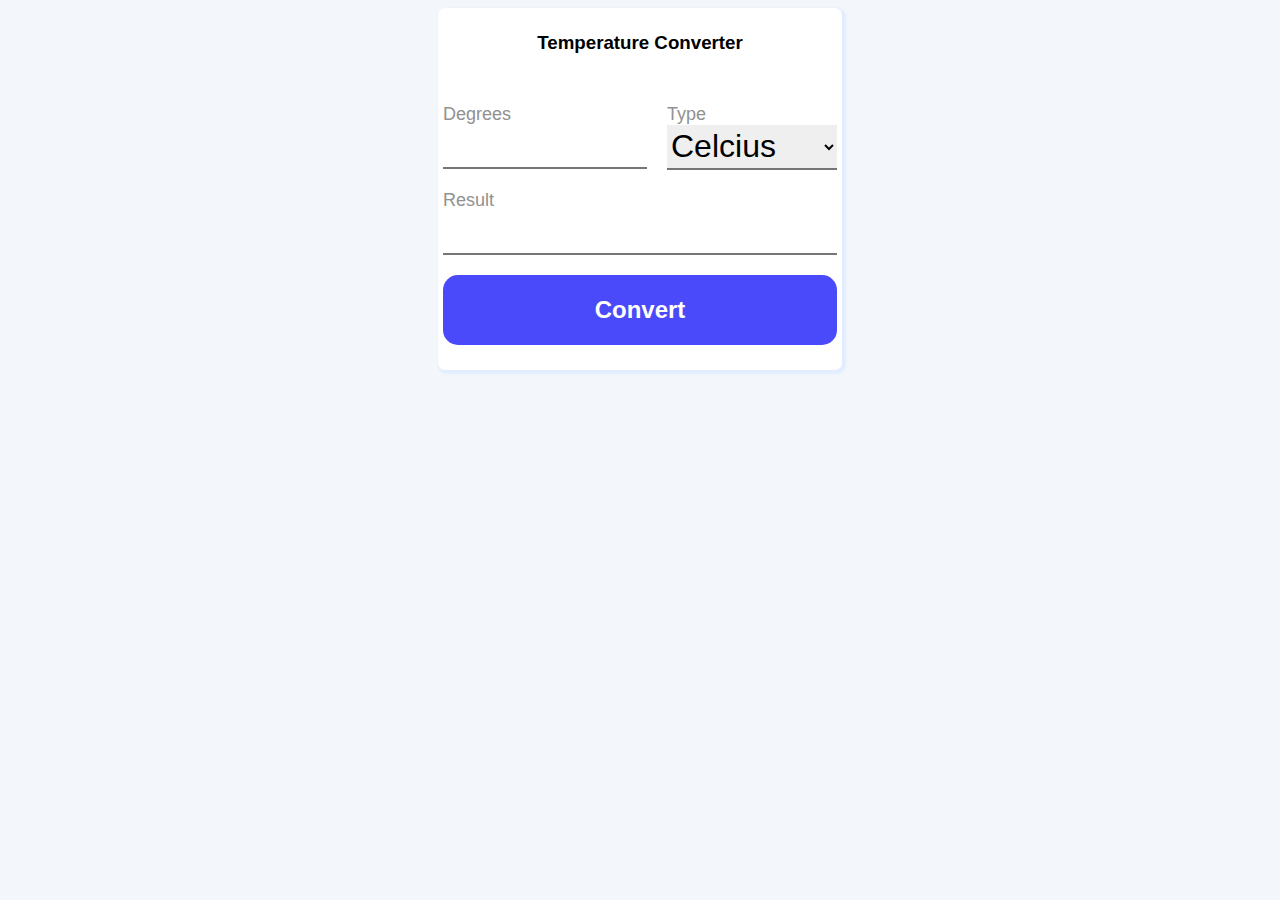
<file: Temp_Converter/index.html>
<!DOCTYPE html>
<html lang="en">
<head>
    <meta charset="UTF-8">
    <meta http-equiv="X-UA-Compatible" content="IE=edge">
    <meta name="viewport" content="width=device-width, initial-scale=1.0">
    <link rel="stylesheet" href="https://cdnjs.cloudflare.com/ajax/libs/font-awesome/4.7.0/css/font-awesome.min.css ">
   <link rel="stylesheet" href="index.css">
   <script src="temp.js"></script>
    <title>Temperature Converter</title>
    <body>
      <div class="temp-conv">
        <h3>Temperature Converter</h3>
        <div id="container">
        <div class="degree">
          <label>Degrees</label>
          <input type="number" id="degree">
        </div>

        <div class="type">
          <label>Type</label>
          <select name="type" id="ddl">
            <option id="celcius" value="C">Celcius</option>
          <option value="F">Fahrenhite</option>
        </select>
        </div>

       
        </div>
        <div class="result">
          <label>Result</label>
          <input type="text" id="result">
        </div>
        
        <button id="convert" onclick="convert()">
          Convert
        </button>
      </div>
         
      
    </body>

</html>
</file>
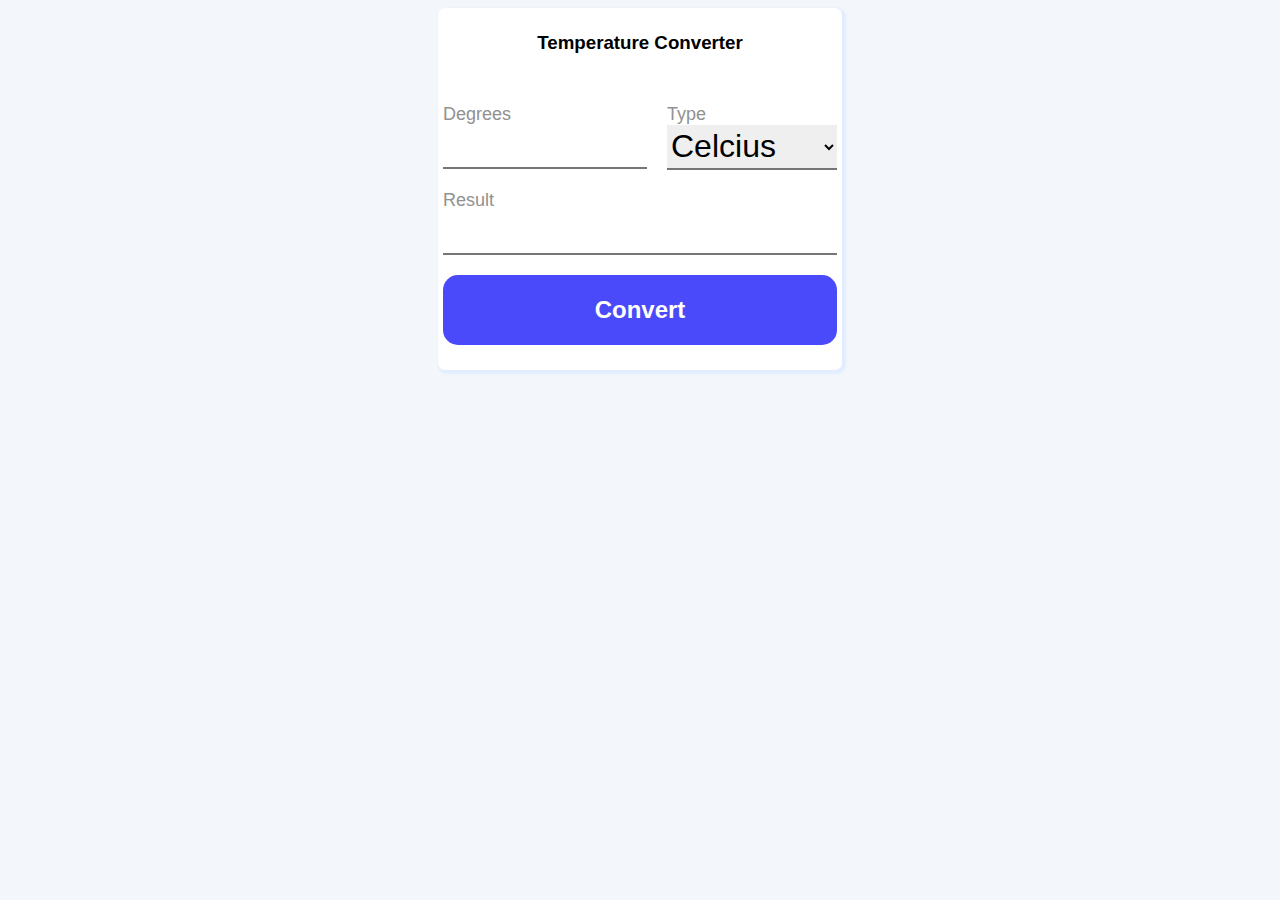
<file: temp-converter.html>
<!DOCTYPE html>
<html lang="en">
<head>
    <meta charset="UTF-8">
    <meta http-equiv="X-UA-Compatible" content="IE=edge">
    <meta name="viewport" content="width=device-width, initial-scale=1.0">
    <link rel="stylesheet" href="https://cdnjs.cloudflare.com/ajax/libs/font-awesome/4.7.0/css/font-awesome.min.css ">
    <style>
      body
      {
        display:flex;
        justify-content: center;
        align-items: center;
        font-family: 'Gill Sans', 'Gill Sans MT', Calibri, 'Trebuchet MS', sans-serif;
        background-color:rgb(243,246,250);
      }
        button{
          width:100%;
          height:70px;
          margin-top: 20px;
          margin-bottom: 20px;
          border-radius:15px;
          border-width:0;
          font-size: x-large;
          font-weight: bolder;
          color: white;
          background-color: rgb(74, 74, 250);
        }
      #container{
        display:flex;
        flex-direction: row;
        justify-content: center;
        align-items: center;
        margin-top:50px;
       color:rgb(145,145,145);
      }
        label{
          font-size: large;
          font-family: 'Gill Sans', 'Gill Sans MT', Calibri, 'Trebuchet MS', sans-serif;
        }

        input{
          font-size: large;
        }
      .result{
        display:flex;
        flex-direction:column;
        margin-top:20px;
       color:rgb(145,145,145);
      }

      .result input{
        height:40px ;
        border-width:0 0 2px 0;
      }

      .degree{
        display:flex;
        flex-direction:column;
        margin-right:20px;
      }
         
      .degree input{
        width:200px;
        height:40px;
        border-width:0 0 2px 0;
      
      }
      .type{
        display:flex;
        flex-direction:column;
      }
     .temp-conv h3
     {
     text-align: center;
     }

     .temp-conv{
      box-shadow: 2px 2px 2px 2px rgb(225,237,255);
      padding:5px;
      border-radius:7px;
      background-color: rgb(255,255,255);
     }
      .type select{
        width:170px;
        height:45px;
      }

      .type select{
       font-size: xx-large;
       font-family: 'Gill Sans', 'Gill Sans MT', Calibri, 'Trebuchet MS', sans-serif;
       border-width:0 0 2px 0;
      }

      </style>
    <title>Document</title>
    <body>
      <div class="temp-conv">
        <h3>Temperature Converter</h3>
        <div id="container">
        <div class="degree">
          <label>Degrees</label>
          <input type="number" id="degree">
        </div>

        <div class="type">
          <label>Type</label>
          <select name="type" id="ddl">
            <option id="celcius" value="C">Celcius</option>
          <option value="F">Fahrenhite</option>
        </select>
        </div>

       
        </div>
        <div class="result">
          <label>Result</label>
          <input type="text" id="result">
        </div>
        
        <button id="convert" onclick="convert()">
          Convert
        </button>
      </div>
         
      <script type="text/javascript">
        function convert()
        {
        var d = document.getElementById("degree").value;
        var e = document.getElementById("ddl");
        var strUser = e.options[e.selectedIndex].value;
        
          if(strUser=='C')
          {
            var result = (d * 9/5) + 32;
            
            document.getElementById("result").value = result +" "+"F";
          }
          else
          {
            var result = [(d - 32)*5]/9;
            document.getElementById("result").value = result +" "+"C";
          }
        }
        </script>
    </body>

</html>
</file>
<file: Temp_Converter/index.css>
body
      {
        display:flex;
        justify-content: center;
        align-items: center;
        font-family: 'Gill Sans', 'Gill Sans MT', Calibri, 'Trebuchet MS', sans-serif;
        background-color:rgb(243,246,250);
      }
        button{
          width:100%;
          height:70px;
          margin-top: 20px;
          margin-bottom: 20px;
          border-radius:15px;
          border-width:0;
          font-size: x-large;
          font-weight: bolder;
          color: white;
          background-color: rgb(74, 74, 250);
        }
      #container{
        display:flex;
        flex-direction: row;
        justify-content: center;
        align-items: center;
        margin-top:50px;
       color:rgb(145,145,145);
      }
        label{
          font-size: large;
          font-family: 'Gill Sans', 'Gill Sans MT', Calibri, 'Trebuchet MS', sans-serif;
        }

        input{
          font-size: large;
        }
      .result{
        display:flex;
        flex-direction:column;
        margin-top:20px;
       color:rgb(145,145,145);
      }

      .result input{
        height:40px ;
        border-width:0 0 2px 0;
      }

      .degree{
        display:flex;
        flex-direction:column;
        margin-right:20px;
      }
         
      .degree input{
        width:200px;
        height:40px;
        border-width:0 0 2px 0;
      
      }
      .type{
        display:flex;
        flex-direction:column;
      }
     .temp-conv h3
     {
     text-align: center;
     }

     .temp-conv{
      box-shadow: 2px 2px 2px 2px rgb(225,237,255);
      padding:5px;
      border-radius:7px;
      background-color: rgb(255,255,255);
     }
      .type select{
        width:170px;
        height:45px;
      }

      .type select{
       font-size: xx-large;
       font-family: 'Gill Sans', 'Gill Sans MT', Calibri, 'Trebuchet MS', sans-serif;
       border-width:0 0 2px 0;
      }
</file>
